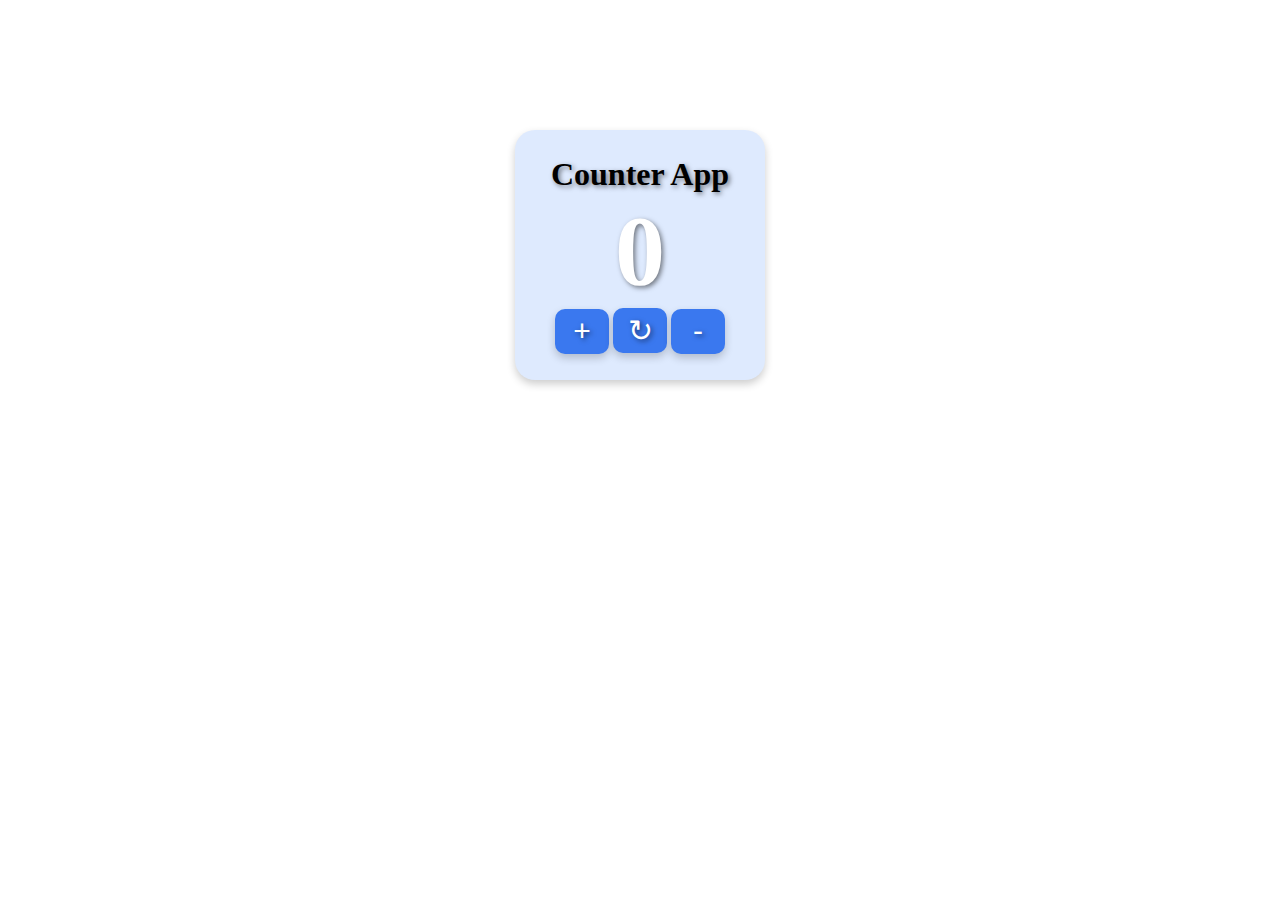
<file: Counter App/index.html>
<!DOCTYPE html>
<html lang="en">
  <head>
    <meta charset="UTF-8" />
    <meta name="viewport" content="width=device-width, initial-scale=1.0" />
    <link rel="shortcut icon" href="counter.ico" type="image/x-icon">
    <link rel="stylesheet" href="style.css" />
    <title>Counter App</title>
  </head>
  <body>
    <div class="container">
      <div class="app-container">
        <div class="counter-app">
          <h1>Counter App</h1>
          <div class="counter"></div>
          <div class="btn-container">
          <button type="button" id="increment">+</button>
          <button type="reset" id="reset">&#x21BB</button>
          <button type="button" id="decrement">-</button>
          </div>
        </div>
      </div>
    </div>
    <script src="script.js"></script>
  </body>
</html>
</file>
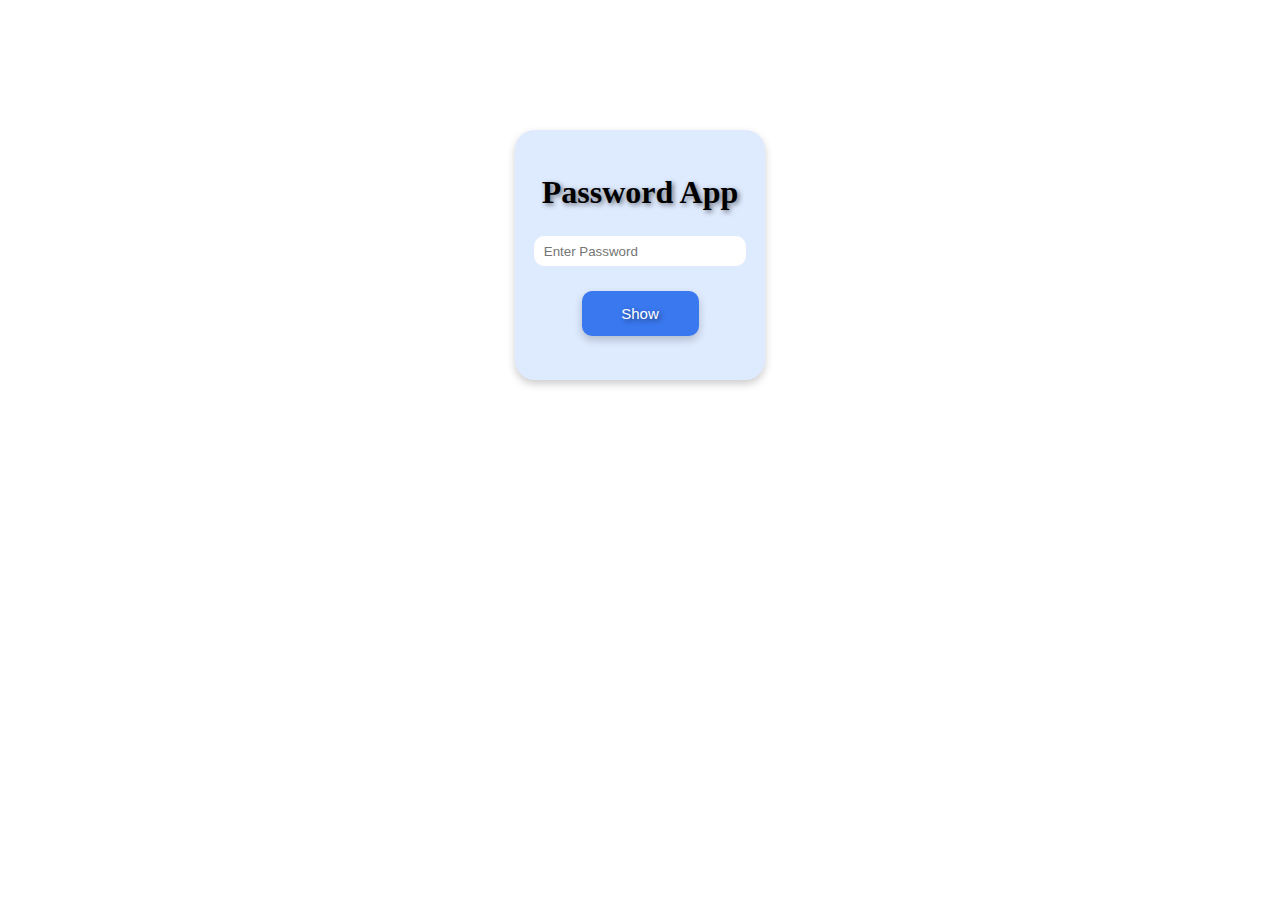
<file: Password App/index.html>
<!DOCTYPE html>
<html lang="en">
  <head>
    <meta charset="UTF-8" />
    <meta name="viewport" content="width=device-width, initial-scale=1.0" />
    <link rel="shortcut icon" href="password.ico" type="image/x-icon">
    <link rel="stylesheet" href="style.css" />
    <title>Password App</title>
  </head>
  <body>
    <div class="container">
      <div class="app-container">
        <div class="password-app">
             <h1>Password App</h1>
             <input type="password" name="" id="pwd" placeholder="Enter Password">
             <button type="button" id="toggle"></button>
        </div>
      </div>
    </div>
    <script src="script.js"></script>
  </body>
</html>
</file>
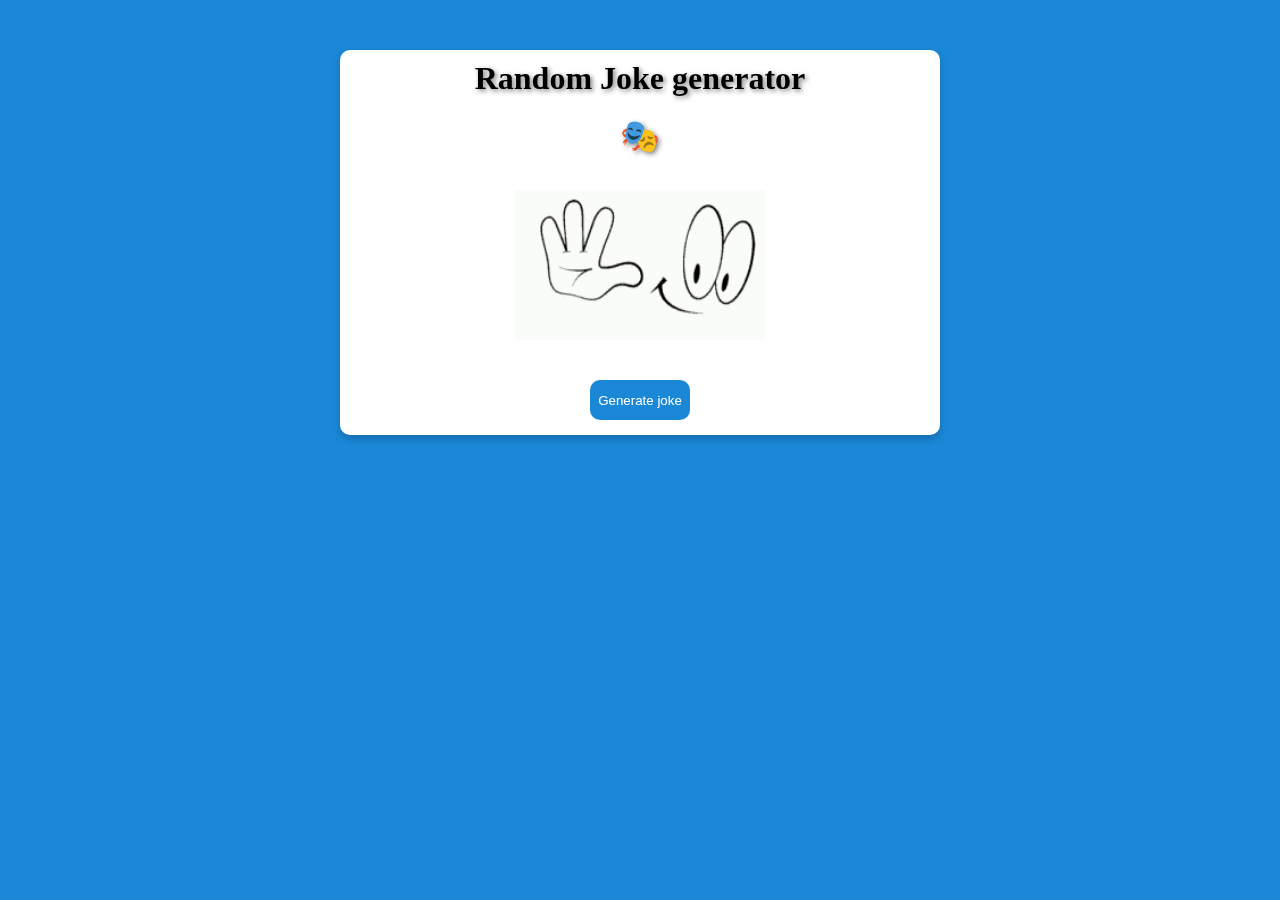
<file: Random Joke Generator/index.html>
<!DOCTYPE html>
<html lang="en">
  <head>
    <meta charset="UTF-8" />
    <meta name="viewport" content="width=device-width, initial-scale=1.0" />
    <link rel="shortcut icon" href="meme.ico" type="image/x-icon" />
    <link rel="stylesheet" href="style.css" />
    <title>Random Joke</title>
  </head>
  <body>
    <div class="container">
      <div class="cards">
        <h1>Random Joke generator</h1>
        <h1>🎭</h1>
        <div class="joke-container">
          <img src="tenor.gif" alt="click_below" class="click_img" />
          <div class="generate-joke"></div>
        </div>
        <button type="button" onclick="randomJoke()">Generate joke</button>
      </div>
    </div>
    <script src="script.js"></script>
  </body>
</html>
</file>
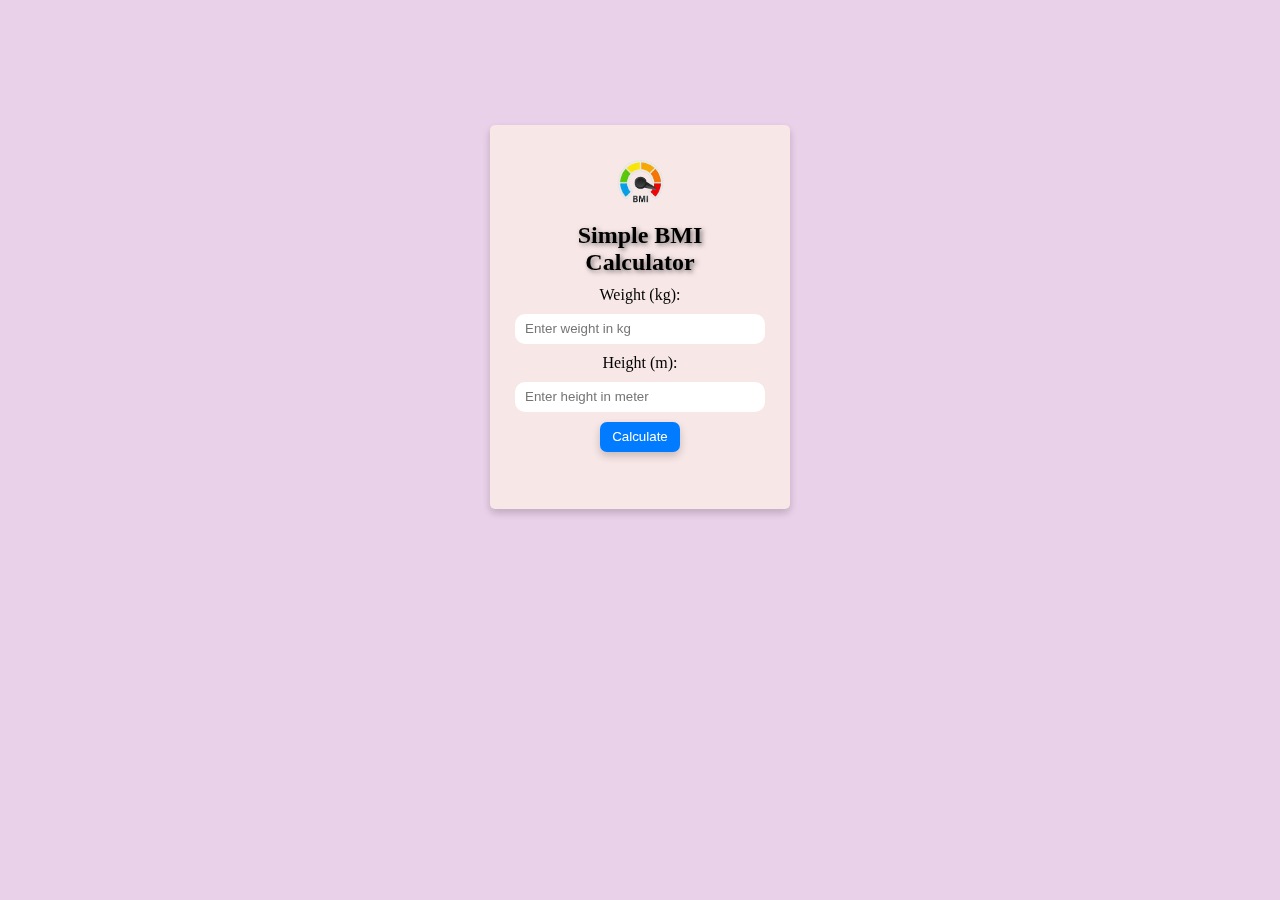
<file: Simple BMI Calculator/index.html>
<!DOCTYPE html>
<html lang="en">
  <head>
    <meta charset="UTF-8" />
    <meta name="viewport" content="width=device-width, initial-scale=1.0" />
    <link rel="shortcut icon" href="BMI.ico" type="image/x-icon" />
    <link rel="stylesheet" href="style.css" />
    <title>Simple BMI Calculator</title>
  </head>
  <body>
    <div class="container">
      <div class="bmi-calculator">
        <img src="BMI.jpeg" alt="bmi_icon" />
        <h2>Simple BMI Calculator</h2>
        <label for="weight">Weight (kg):</label>
        <input
          type="number"
          name=""
          id="weight"
          placeholder="Enter weight in kg"
          required
        />
        <label for="height">Height (m):</label>
        <input
          type="number"
          name=""
          id="height"
          placeholder="Enter height in meter"
          required
        />
        <button type="button" onclick="calculate()">Calculate</button>
        <p id="bmi" class="bmi"></p>
      </div>
    </div>
    <script src="script.js"></script>
  </body>
</html>
</file>
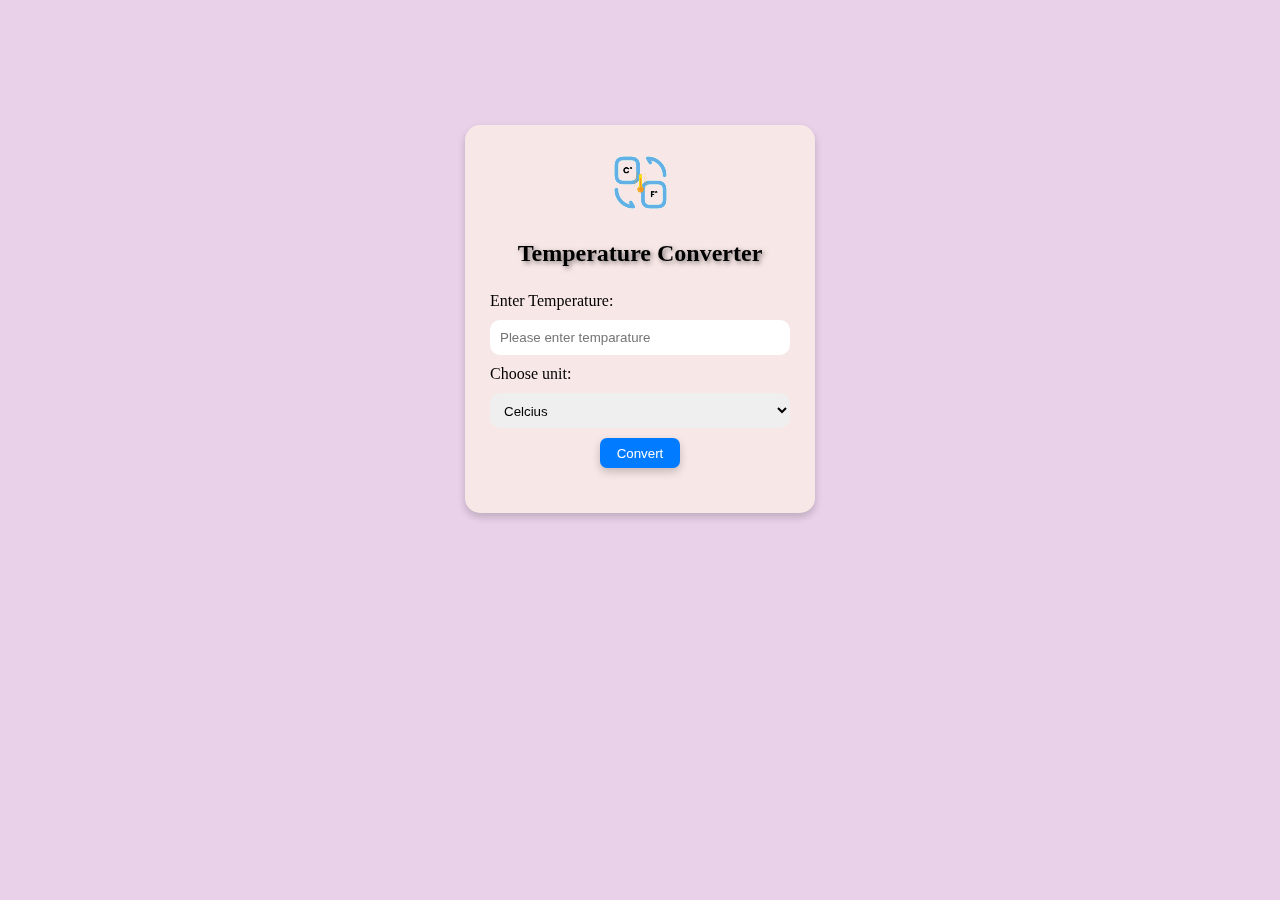
<file: Temperature Converter/index.html>
<!DOCTYPE html>
<html lang="en">
  <head>
    <meta charset="UTF-8" />
    <meta name="viewport" content="width=device-width, initial-scale=1.0" />
    <link rel="stylesheet" href="style.css" />
    <link
      rel="shortcut icon"
      href="celsius-to-fahrenheit.ico"
      type="image/x-icon"
    />
    <title>Temperature Converter</title>
  </head>
  <body>
    <div class="container">
      <div class="temparature">
        <img src="celsius-to-fahrenheit.png" alt="temp_icon" />
        <h2>Temperature Converter</h2>
        <label for="number">Enter Temperature:</label>
        <input type="number" id="temp" placeholder="Please enter temparature" />
        <label for="dropdown">Choose unit:</label>
        <select id="drp">
          <option value="celcius">Celcius</option>
          <option value="faranhit">Faranhit</option>
        </select>
        <button type="button" onclick="calculateTemp()">Convert</button>
        <p id="result"></p>
      </div>
    </div>
    <script src="script.js"></script>
  </body>
</html>
</file>
<file: Counter App/style.css>
* {
  margin: 0;
  padding: 0;
  box-sizing: border-box;
}
.container {
  width: 100%;
}
.app-container {
  max-width: 1024px;
  width: 100%;
  height: auto;
  margin: 0 auto;
  display: flex;
  flex-wrap: wrap;
  justify-content: center;
  align-items: center;
}
.counter-app {
  width: 250px;
  height: 250px;
  background-color: #deeafe;
  display: flex;
  flex-direction: column;
  justify-content: center;
  align-items: center;
  border-radius: 20px;
  box-shadow: 0 4px 8px 0 rgba(0, 0, 0, 0.2);
  margin: 130px 30px;
}
.counter-app h1,
.password-app h1 {
  text-shadow: 2px 2px 5px rgba(0, 0, 0, 0.5);
}
.counter {
  font-size: 100px;
  font-weight: bold;
  color: white;
  text-shadow: 2px 2px 5px rgba(0, 0, 0, 0.5);
}
button {
  width: 6vh;
  height: 5vh;
  background-color: #3a78ef;
  border-radius: 10px;
  cursor: pointer;
  font-size: 30px;
  box-shadow: 0 4px 8px 0 rgba(0, 0, 0, 0.2);
  color: white;
  border: none;
  text-shadow: 2px 2px 5px rgba(0, 0, 0, 0.5);
}
</file>
<file: Password App/style.css>
* {
  margin: 0;
  padding: 0;
  box-sizing: border-box;
}
.container {
  width: 100%;
}
.app-container {
  max-width: 1024px;
  width: 100%;
  height: auto;
  margin: 0 auto;
  display: flex;
  flex-wrap: wrap;
  justify-content: center;
  align-items: center;
}
.password-app h1 {
  text-shadow: 2px 2px 5px rgba(0, 0, 0, 0.5);
}
.password-app {
  width: 250px;
  height: 250px;
  background-color: #deeafe;
  display: flex;
  flex-direction: column;
  justify-content: center;
  align-items: center;
  border-radius: 20px;
  margin: 130px 30px;
  box-shadow: 0 4px 8px 0 rgba(0, 0, 0, 0.2);
}
.password-app input {
  width: 85%;
  height: 30px;
  margin: 25px;
  padding: 10px;
  border: none;
  border-radius: 10px;
}
button {
  width: 13vh;
  height: 5vh;
  background-color: #3a78ef;
  border-radius: 10px;
  cursor: pointer;
  font-size: 15px;
  box-shadow: 0 4px 8px 0 rgba(0, 0, 0, 0.2);
  color: white;
  border: none;
  text-shadow: 2px 2px 5px rgba(0, 0, 0, 0.5);
}
</file>
<file: Random Joke Generator/style.css>
* {
  margin: 0;
  padding: 0;
  box-sizing: border-box;
}
body {
  background-color: #1b88d7;
}
.container {
  width: 100%;
  height: 100%;
  display: flex;
  justify-content: center;
  align-items: center;
}
.cards {
  margin: 10px;
  width: 600px;
  height: 100%;
  display: flex;
  flex-direction: column;
  align-items: center;
  background-color: #fff;
  border: none;
  border-radius: 10px;
  margin-top: 50px;
  box-shadow: 0 4px 8px 0 rgba(0, 0, 0, 0.2);
}
.cards h1 {
  text-align: center;
  text-shadow: 2px 2px 5px rgba(0, 0, 0, 0.5);
  margin: 10px;
}
.cards button {
  width: 100px;
  height: 40px;
  border: none;
  border-radius: 10px;
  cursor: pointer;
  background-color: #1b88d7;
  color: white;
  margin: 15px;
}
.joke-container {
  display: flex;
  justify-content: center;
  flex-direction: column;
  align-items: center;
}
.click_img {
  width: 250px;
  height: 150px;
  margin: 25px;
  mix-blend-mode: darken;
}
.joke-container .generate-joke {
  display: flex;
  flex-direction: column;
  justify-content: center;
  align-items: center;
}
.joke-container .setup {
  text-align: center;
  margin: 25px;
  font-size: 25px;
}
.joke-container .punchline {
  text-align: center;
  margin: 25px;
  font-size: 25px;
}
.joke-container .joke_type {
  color: skyblue;
}
</file>
<file: Simple BMI Calculator/style.css>
* {
  margin: 0;
  padding: 0;
  box-sizing: border-box;
}
body {
  background-color: #8b008b2e;
}
.container {
  width: 100%;
}
.bmi-calculator {
  max-width: 300px;
  height: auto;
  display: flex;
  flex-direction: column;
  justify-content: center;
  align-items: center;
  margin: 0 auto;
  background-color: rgb(248 231 231);
  border-radius: 5px;
  box-shadow: 0 4px 8px 0 rgba(0, 0, 0, 0.2);
  padding: 25px;
  margin-top: 125px;
}
.bmi-calculator img {
  width: 65px;
  mix-blend-mode: darken;
}
.bmi-calculator h2 {
  padding: 10px;
  text-align: center;
  text-shadow: 2px 2px 5px rgba(0, 0, 0, 0.5);
}
.bmi-calculator input[type="number"] {
  width: 100%;
  height: 30px;
  margin: 10px 0px;
  padding: 10px;
  border-radius: 10px;
  border: none;
}
.bmi-calculator button {
  height: 30px;
  width: 80px;
  border-radius: 7px;
  background-color: rgb(1 123 255);
  color: #fff;
  cursor: pointer;
  border: none;
  box-shadow: 0 4px 8px 0 rgba(0, 0, 0, 0.2);
}
.bmi {
  padding: 1rem;
}
</file>
<file: Temperature Converter/style.css>
* {
  margin: 0;
  padding: 0;
  box-sizing: border-box;
}
body {
  background-color: #8b008b2e;
}
.container {
  width: 100%;
}

.temparature {
  max-width: 350px;
  background-color: rgb(248 231 231);
  display: flex;
  flex-direction: column;
  justify-content: center;
  align-items: center;
  flex-wrap: wrap;
  padding: 25px;
  border-radius: 15px;
  box-shadow: 0 4px 8px 0 rgba(0, 0, 0, 0.2);
  margin: 0 auto;
  margin-top: 125px;
}
.temparature img {
  width: 65px;
  mix-blend-mode: darken;
}
.temparature h2 {
  padding: 25px;
  text-align: center;
  text-shadow: 2px 2px 5px rgba(0, 0, 0, 0.5);
}
.temparature label {
  width: 100%;
}

.temparature input[type="number"],
select {
  width: 100%;
  height: 35px;
  margin: 10px 0px;
  padding: 10px;
  border-radius: 10px;
  border: none;
}
.temparature button {
  height: 30px;
  width: 80px;
  border-radius: 7px;
  background-color: rgb(1 123 255);
  color: #fff;
  cursor: pointer;
  border: none;
  box-shadow: 0 4px 8px 0 rgba(0, 0, 0, 0.2);
}

#result {
  padding: 10px;
  text-align: center;
}

@media (max-width: 425px) {
  .temparature {
    margin: 125px 10px;
  }
}
</file>
